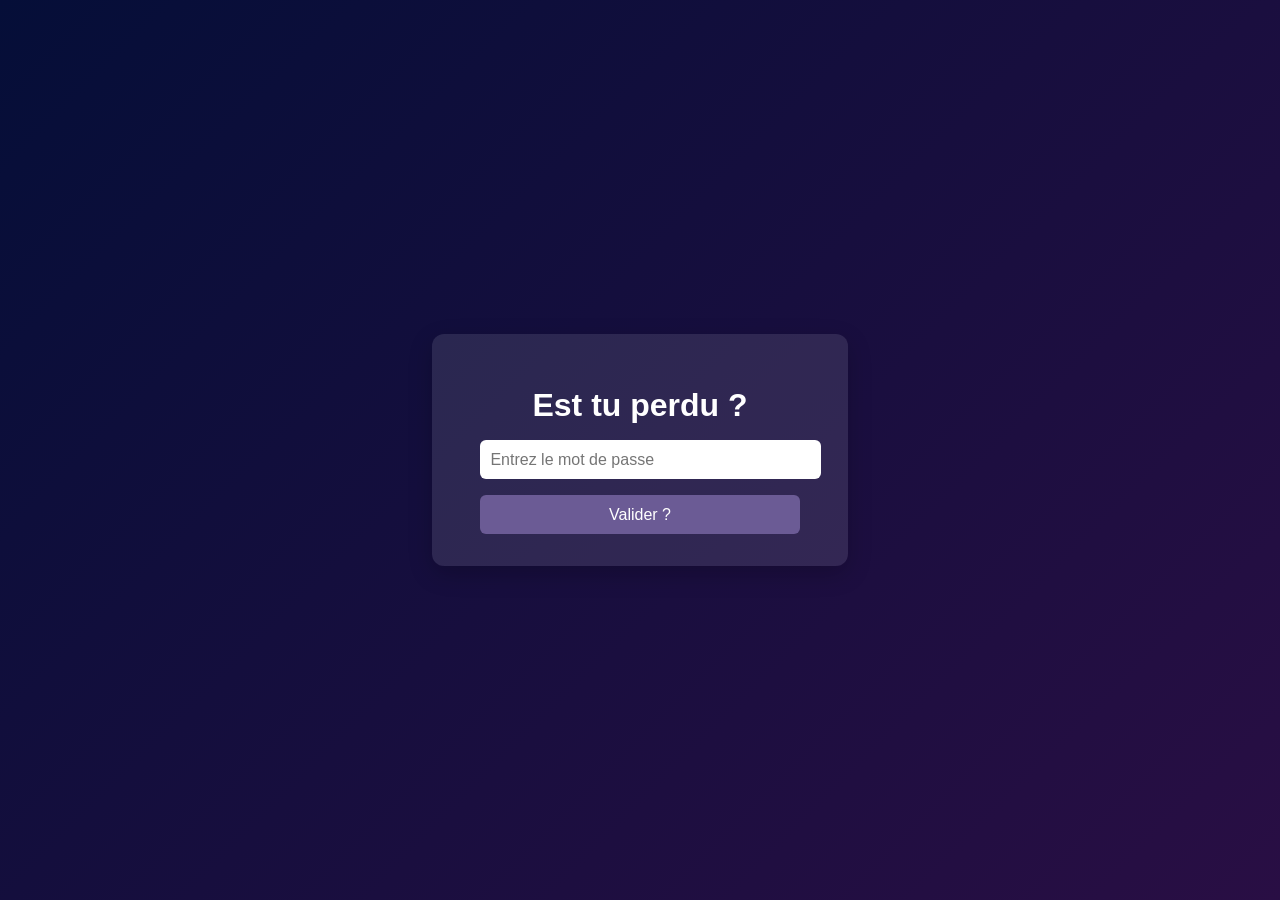
<file: index.html>
<!DOCTYPE html>
<html lang="fr">
<head>
<meta charset="UTF-8" />
<meta name="google-site-verification" content="uT3OCSQoJ_PYeobkdRnFI9mmPnd8Tk5L3O0_WaXhL98" />
<title>Arc-VeT</title>
<link rel="stylesheet" href="index.css">
</head>
<body>
<div class="container" id="loginContainer">
  <h1>Est tu perdu ?</h1>
  <input type="password" id="passwordInput" placeholder="Entrez le mot de passe" />
  <button id="submitBtn">Valider ?</button>
  <div class="error hidden" id="errorMsg">Mot de passe incorrect</div>
</div>

<div class="container hidden" id="protectedContent">
  <h1>Bienvenue sur le site protégé</h1> 
  <p>Vous avez réussi à accéder au contenu protégé par mot de passe.</p>
  <p>Pour le moment il n'yas pas grand chose mais bravo pour la premiere devinette et bienvenue sur le come
    back de VeTm ou autrement appeller l'ARC VeT a bientot pour plus de news
  </p>
  <button>
    <b>
      <a href="page2.html" style="text-decoration: none; color: #fff;">Suite ?</a>
    </b>
  </button>
</div>

<script src="index.js"></script>
  
</body>
</html>
</file>
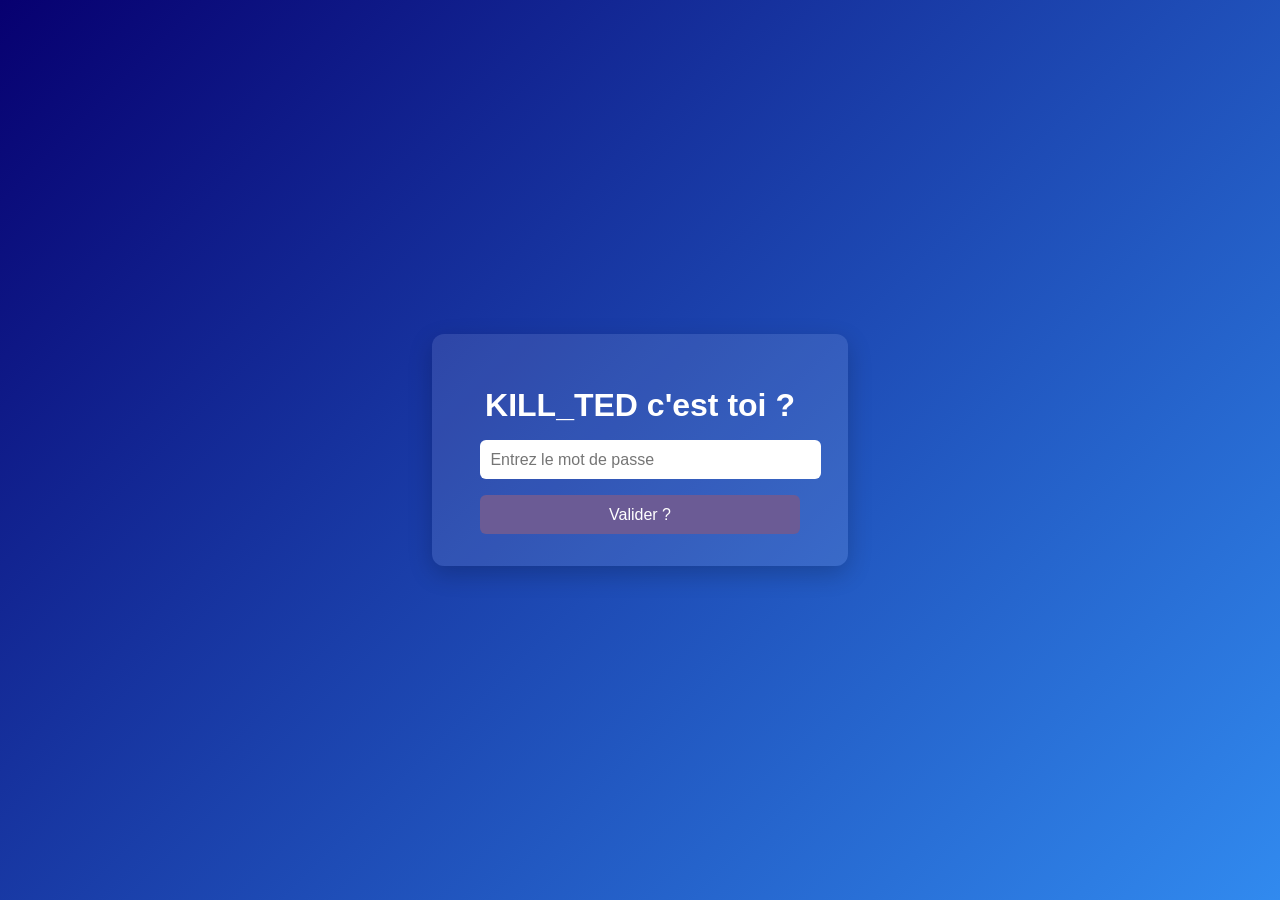
<file: KILL_TED.html>
<!DOCTYPE html>
<html lang="fr">
<head>
<meta charset="UTF-8" />
<meta name="viewport" content="width=device-width, initial-scale=1" />
<title>Qui est tu ?</title>
<link rel="stylesheet" href="KILL_TED.css">
</head>
<body>
<div class="container" id="loginContainer">
  <h1>KILL_TED c'est toi ?</h1>
  <input type="password" id="passwordInput" placeholder="Entrez le mot de passe" />
  <button id="submitBtn">Valider ?</button>
  <div class="error hidden" id="errorMsg">Mot de passe incorrect</div>
</div>

<div class="container hidden" id="protectedContent">
  <h1>A toi KILL_TED</h1>
  <p>À toi KILL_TED, toi qui n'es qu'une partie enfouie en moi, toi que j'essaye d'effacer mais qui reviens toujours.
Tu n'arriveras plus à reprendre le contrôle sur moi, je vais beaucoup mieux sans ta présence, sans ta voix
qui me murmure que des choses négatives dans la tête la nuit. Et si je n'arrive pas à me débarrasser de toi,
je te retirerai toute négativité, je ferai ce que je veux de toi, je ferai de toi une voix d'espoir, de positivité.
À toi KILL_TED, ce n'est plus qu'une question de temps. L'ARC VeT n'est pas seulement un renouveau pour nos musiques,
c'est un renouveau pour moi.

À toi KILL_TED...<br><br>

Bientôt, j'utiliserai ce nom comme étant le mien, avec fierté, avec positivité, avec... joie.
  </p>
      <button>
      <b>
        <a href="page2.html" style="text-decoration: none; color: #fff;">A plus tard KILL_TED</a>
      </b>
    </button>
</div>

<script src="KILL_TED.js" defer></script>
</body>
</html>
</file>
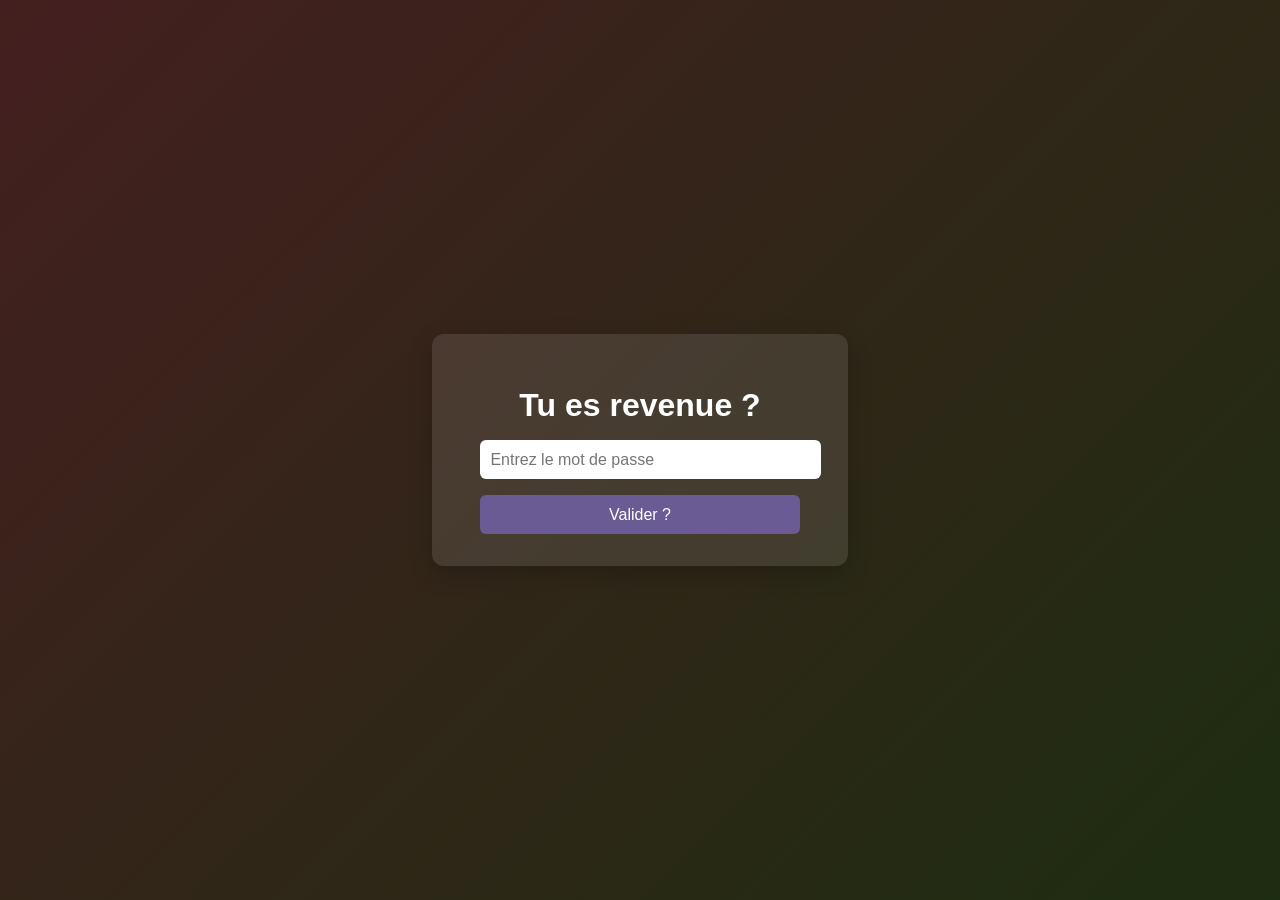
<file: page2.html>
<!DOCTYPE html>
<html lang="fr">
<head>
  <meta charset="UTF-8" />
  <meta name="viewport" content="width=device-width, initial-scale=1" />
  <title>Te Revoila ?</title>
  <link rel="stylesheet" href="page2.css" />
</head>
<body>
  <div class="container" id="loginContainer">
    <h1>Tu es revenue ?</h1>
    <input type="password" id="passwordInput" placeholder="Entrez le mot de passe" />
    <button id="submitBtn">Valider ?</button>
    <div class="error hidden" id="errorMsg">Mot de passe incorrect</div>
  </div>

  <div class="container hidden" id="protectedContent">
    <h1><a href="KILL_TED.html"style="color: inherit; text-decoration: none;"> Tu es revenue pour nous ? </a></h1>
    <p>
      Bon, vu les efforts que tu as mis pour en arriver là, on te doit bien plus d'explications.
      Comme tu le sais, nous sommes VeT. Ici, vous nous connaissez comme VeTm (Val et Teddy musique).
      Tu te demandes sûrement pourquoi nous nous appelons "VeT is back" ? C'est une histoire que je
      te raconterai plus tard. Pour le moment, voici la partie 1 de l’histoire de VeTa (Val et Teddy animation).

      Tout a commencé par une discussion entre FVC_VAL et moi en 2022, à propos d’un animateur qu’on aimait
      sur YouTube. On s’est dit : “Et si on en faisait aussi ?” Ce qui a mené à la création de petites animations
      où on apprenait à maîtriser les mouvements. Peu après, nous avons lancé VeTa sur YouTube, avec chacun notre
      saison : La saison Val et La saison Ted… (suite dans la partie 2).
    </p>
    <button>
      <b>
        <a href="page3.html" style="text-decoration: none; color: #fff;">La Partie 2</a>
      </b>
    </button>
  </div>

  <!-- Le JavaScript est chargé avec defer -->
  <script src="page2.js" defer></script>
</body>
</html>
</file>
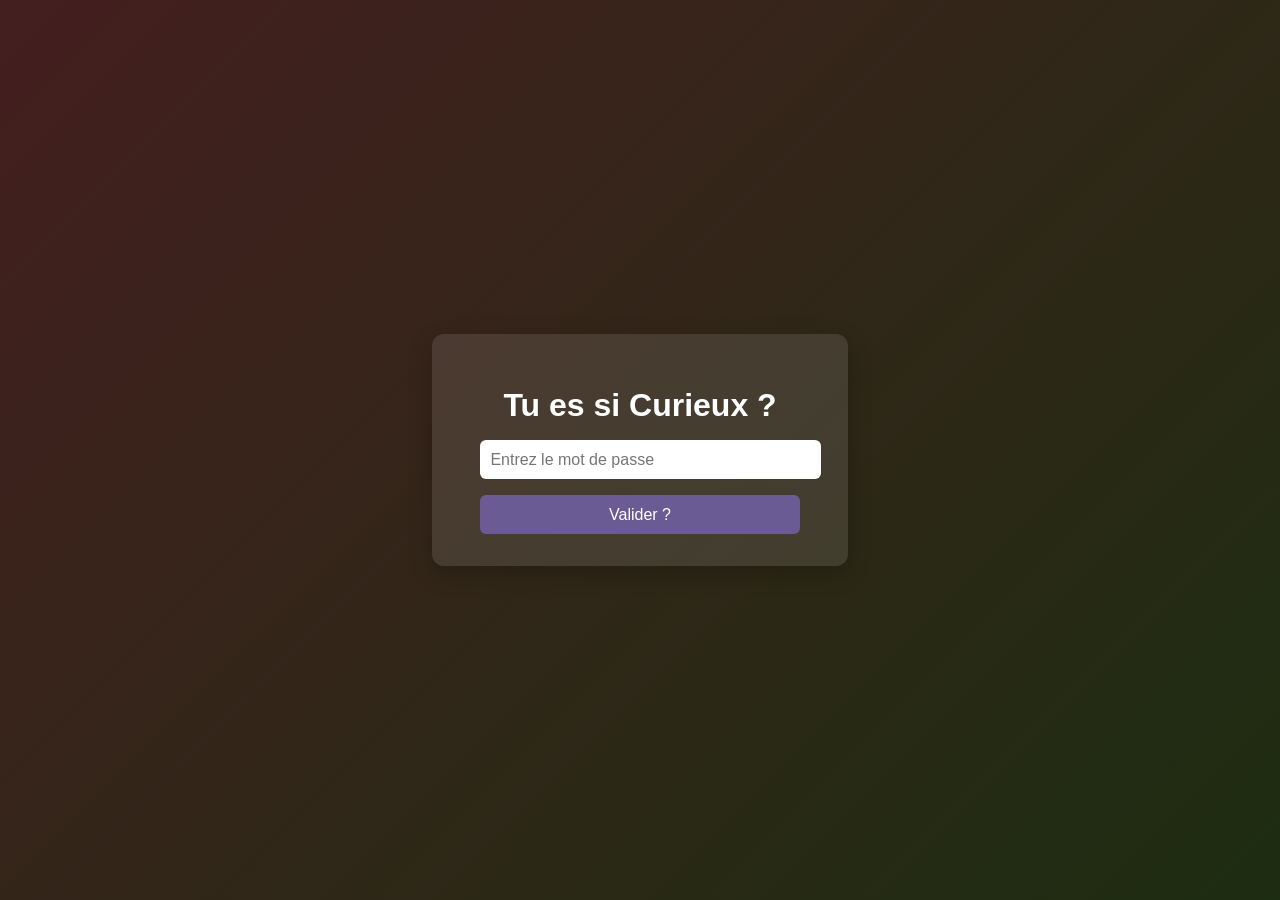
<file: page3.html>
<!DOCTYPE html>
<html lang="fr">
<head>
<meta charset="UTF-8" />
<meta name="viewport" content="width=device-width, initial-scale=1" />
<title>On te manque deja ?</title>
<link rel="stylesheet" href="page3.css">
</head>
<body>
<div class="container" id="loginContainer">
  <h1>Tu es si Curieux ?</h1>
  <input type="password" id="passwordInput" placeholder="Entrez le mot de passe" />
  <button id="submitBtn">Valider ?</button>
  <div class="error hidden" id="errorMsg">Mot de passe incorrect</div>
</div>

<div class="container hidden" id="protectedContent">
  <h1>Saison Val (Résumé)</h1>
  <p>Haha! Je vois tu veut en savoir plus sur nous! : Dans le lore de la Saison Val, la série étrangement effacé en 2024 était une partie des rêves de Stickman (l'un des persos principale).
    En début de série, Hatsune Miku est la maîtresse de Stickman, pour qu'il s'entraine au combat. Frank est le frère de Stickman, ils combattaient des ennemies
    avec des pouvoirs qu'ils n'ont que dans le 'rêve'. Stickman rencontra certains personnages qu'il connait ("DRIP! VAL", créateur de l'univers Val, et des persos de Genshin Impact), mais certains qui sont
    totalement inconnu ("Krakenax" le seigneur du 'non-existence', "ℝ𝕐ℕ" le 
    mal/négatif lui même,  "𝓣𝓱𝓮 0𝓽𝓱 𝓑𝓮𝓲𝓷𝓰" tout simplement LE créateur de 'omni-existence', 'non-existence' et de l'𝓞𝓿𝓮𝓻𝓒𝓮𝓵𝓮𝓼𝓽𝓲𝓪𝓵. (Une Infinité d'Omniverses inclus).)<br><br>Frank : "Frérot.. Tes rêves sont une version alternative 
    du 'Multivers VeTa'..."
  </p>
</div>

<script src="page3.js" defer></script>
</body>
</html>
</file>
<file: index.css>
body {
    font-family: 'Segoe UI', Tahoma, Geneva, Verdana, sans-serif;
    background: linear-gradient(135deg, #050e38, #290e44);
    color: #fff;
    display: flex;
    height: 100vh;
    justify-content: center;
    align-items: center;
    margin: 0;
  }
  .container {
    background: rgba(255, 255, 255, 0.1);
    padding: 2rem 3rem;
    border-radius: 12px;
    box-shadow: 0 8px 24px rgba(0,0,0,0.2);
    width: 320px;
    text-align: center;
  }
  h1 {
    margin-bottom: 1rem;
  }
  input[type="password"] {
    width: 100%;
    padding: 0.65rem;
    border: none;
    border-radius: 6px;
    font-size: 1rem;
    margin-bottom: 1rem;
  }
  button {
    background-color: #6b5b95;
    border: none;
    padding: 0.65rem 1rem;
    font-size: 1rem;
    color: white;
    border-radius: 6px;
    cursor: pointer;
    transition: background-color 0.3s ease;
    width: 100%;
  }
  button:hover {
    background-color: #563d7c;
  }
  .error {
    color: #ff6b6b;
    margin-top: 0.5rem;
    font-weight: bold;
  }
  .hidden {
    display: none;
  }
  /* Protected content style */
  #protectedContent {
    max-width: 600px;
  }
</file>
<file: KILL_TED.css>
body {
    font-family: 'Segoe UI', Tahoma, Geneva, Verdana, sans-serif;
    background: linear-gradient(135deg, #070070, #318aef);
    color: #fff;
    display: flex;
    height: 100vh;
    justify-content: center;
    align-items: center;
    margin: 0;
  }
  .container {
    background: rgba(255, 255, 255, 0.1);
    padding: 2rem 3rem;
    border-radius: 12px;
    box-shadow: 0 8px 24px rgba(0,0,0,0.2);
    width: 320px;
    text-align: center;
  }
  h1 {
    margin-bottom: 1rem;
  }
  input[type="password"] {
    width: 100%;
    padding: 0.65rem;
    border: none;
    border-radius: 6px;
    font-size: 1rem;
    margin-bottom: 1rem;
  }
  button {
    background-color: #6b5b95;
    border: none;
    padding: 0.65rem 1rem;
    font-size: 1rem;
    color: white;
    border-radius: 6px;
    cursor: pointer;
    transition: background-color 0.3s ease;
    width: 100%;
  }
  button:hover {
    background-color: #563d7c;
  }
  .error {
    color: #ff6b6b;
    margin-top: 0.5rem;
    font-weight: bold;
  }
  .hidden {
    display: none;
  }
  /* Protected content style */
  #protectedContent {
    max-width: 600px;
  }
</file>
<file: page2.css>
body {
    font-family: 'Segoe UI', Tahoma, Geneva, Verdana, sans-serif;
    background: linear-gradient(135deg, #441f1f, #1d2d11);
    color: #fff;
    display: flex;
    height: 100vh;
    justify-content: center;
    align-items: center;
    margin: 0;
  }
  .container {
    background: rgba(255, 255, 255, 0.1);
    padding: 2rem 3rem;
    border-radius: 12px;
    box-shadow: 0 8px 24px rgba(0,0,0,0.2);
    width: 320px;
    text-align: center;
  }
  h1 {
    margin-bottom: 1rem;
  }
  input[type="password"] {
    width: 100%;
    padding: 0.65rem;
    border: none;
    border-radius: 6px;
    font-size: 1rem;
    margin-bottom: 1rem;
  }
  button {
    background-color: #6b5b95;
    border: none;
    padding: 0.65rem 1rem;
    font-size: 1rem;
    color: white;
    border-radius: 6px;
    cursor: pointer;
    transition: background-color 0.3s ease;
    width: 100%;
  }
  button:hover {
    background-color: #563d7c;
  }
  .error {
    color: #ff6b6b;
    margin-top: 0.5rem;
    font-weight: bold;
  }
  .hidden {
    display: none;
  }
  /* Protected content style */
  #protectedContent {
    max-width: 600px;
  }
</file>
<file: page3.css>
body {
    font-family: 'Segoe UI', Tahoma, Geneva, Verdana, sans-serif;
    background: linear-gradient(135deg, #441f1f, #1d2d11);
    color: #fff;
    display: flex;
    height: 100vh;
    justify-content: center;
    align-items: center;
    margin: 0;
  }
  .container {
    background: rgba(255, 255, 255, 0.1);
    padding: 2rem 3rem;
    border-radius: 12px;
    box-shadow: 0 8px 24px rgba(0,0,0,0.2);
    width: 320px;
    text-align: center;
  }
  h1 {
    margin-bottom: 1rem;
  }
  input[type="password"] {
    width: 100%;
    padding: 0.65rem;
    border: none;
    border-radius: 6px;
    font-size: 1rem;
    margin-bottom: 1rem;
  }
  button {
    background-color: #6b5b95;
    border: none;
    padding: 0.65rem 1rem;
    font-size: 1rem;
    color: white;
    border-radius: 6px;
    cursor: pointer;
    transition: background-color 0.3s ease;
    width: 100%;
  }
  button:hover {
    background-color: #563d7c;
  }
  .error {
    color: #ff6b6b;
    margin-top: 0.5rem;
    font-weight: bold;
  }
  .hidden {
    display: none;
  }
  /* Protected content style */
  #protectedContent {
    max-width: 600px;
  }
</file>
